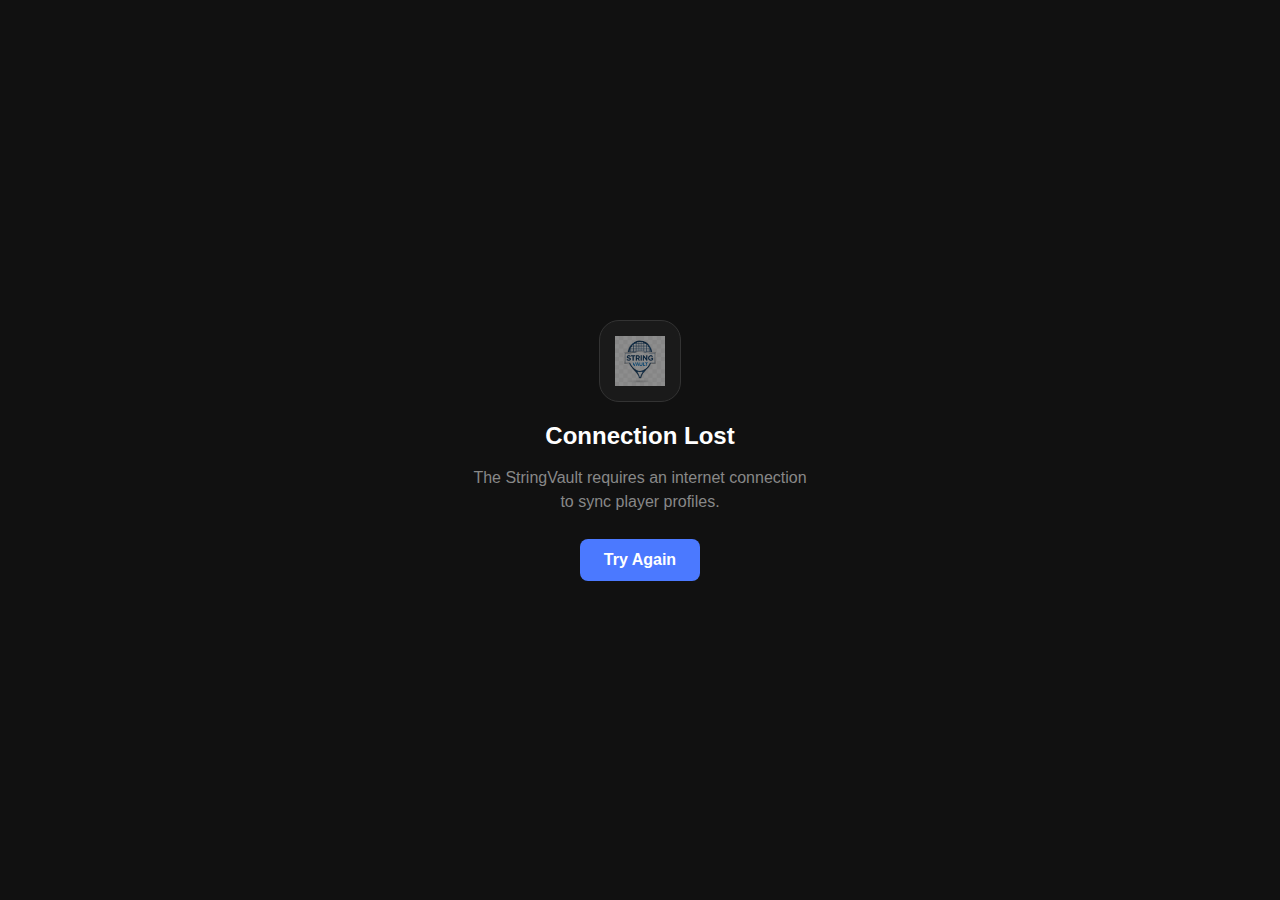
<file: offline.html>
<!doctype html>
<html lang="en">
<head>
  <meta charset="utf-8" />
  <meta name="viewport" content="width=device-width,initial-scale=1" />
  <title>Offline | StringVault</title>
  <style>
    :root {
      --bg: #111111;
      --accent: #4b79ff;
      --text: #ffffff;
      --muted: #888888;
    }
    body {
      background: var(--bg);
      color: var(--text);
      font-family: -apple-system, BlinkMacSystemFont, "Segoe UI", Roboto, sans-serif;
      display: flex;
      flex-direction: column;
      align-items: center;
      justify-content: center;
      height: 100vh;
      margin: 0;
      text-align: center;
    }
    .container {
      padding: 20px;
    }
    .icon-box {
      width: 80px;
      height: 80px;
      background: #1a1a1a;
      border-radius: 20px;
      display: flex;
      align-items: center;
      justify-content: center;
      margin-bottom: 20px;
      border: 1px solid #333;
    }
    h1 { font-size: 24px; margin: 0 0 10px 0; }
    p { color: var(--muted); margin-bottom: 25px; line-height: 1.5; }
    .btn {
      background: var(--accent);
      color: white;
      text-decoration: none;
      padding: 12px 24px;
      border-radius: 8px;
      font-weight: bold;
      display: inline-block;
    }
  </style>
</head>
<body>
  <div class="container">
    <div style="display: flex; justify-content: center;">
      <div class="icon-box">
        <img src="./icons/icon-192.png" width="50" height="50" style="opacity: 0.5;">
      </div>
    </div>
    <h1>Connection Lost</h1>
    <p>The StringVault requires an internet connection<br>to sync player profiles.</p>
    <a href="javascript:window.location.reload();" class="btn">Try Again</a>
  </div>
</body>
</html>
</file>
